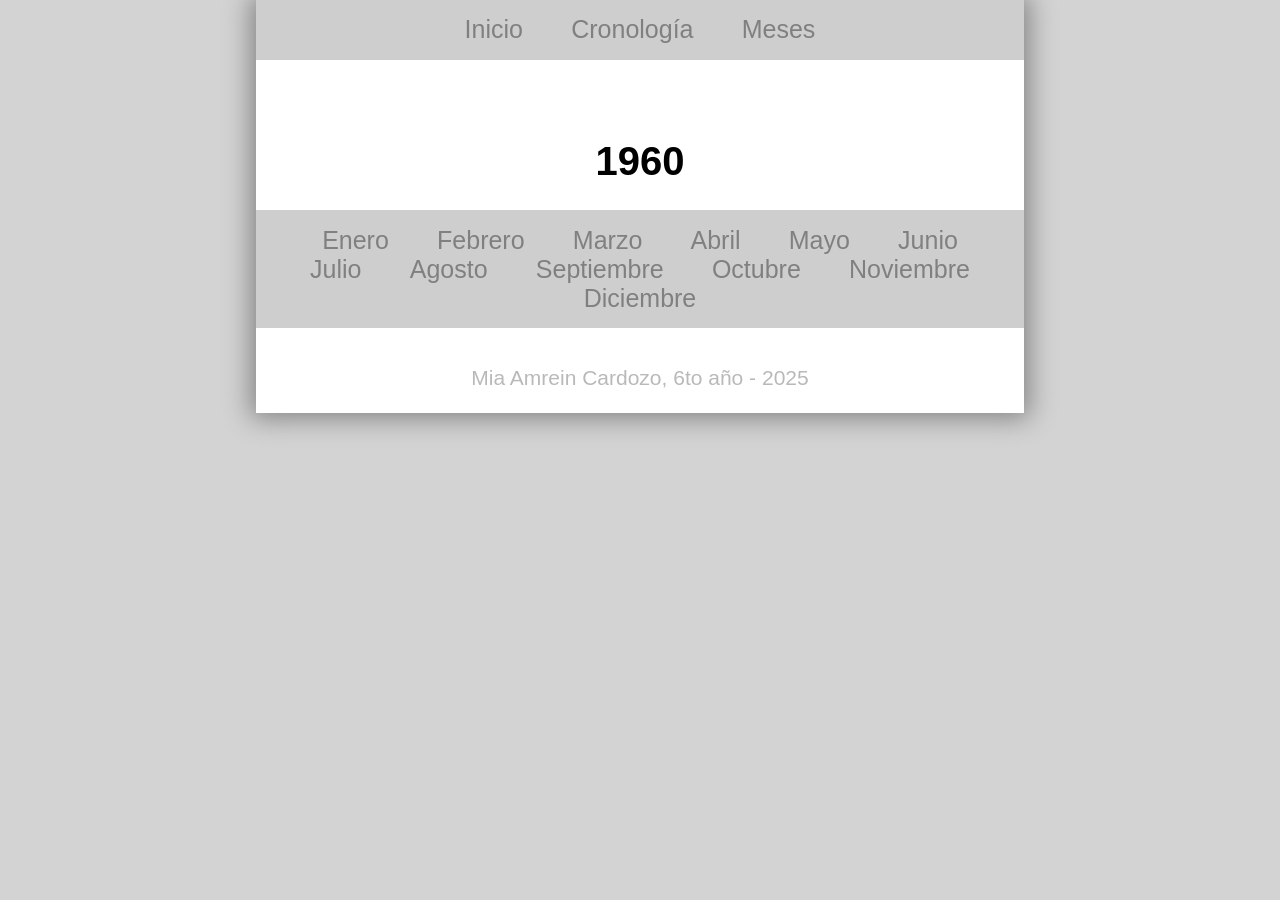
<file: 1960.html>
<!DOCTYPE html>
<html lang="en">
<head>
    <meta charset="UTF-8">
    <meta name="viewport" content="width=device-width, initial-scale=1.0">
    <link rel="stylesheet" href="style-general.css">
    <link rel="stylesheet" href="style-meses.css">
    <link rel="shortcut icon" type="image/x-icon" href="icon.gif">
    <title>Hurricanes chronology</title>
</head>
<body>
    <div id="big-bg">
        <center><ul id="navbar">
            <li><a href="index.html">Inicio</a></li>
            <li><a href="cronologia.html">Cronología</a></li>
            <li><a href="1960.html" class="disabled">Meses</a></li>
        </ul></center>
        <div id="separador"><br><br></div>
        <center><h1>1960</h1>
        <ul>
            <li><a href="enero60.html">Enero</a></li>
            <li><a href="febrero.html" class="disabled">Febrero</a></li>
            <li><a href="marzo.html" class="disabled">Marzo</a></li>
            <li><a href="abril.html" class="disabled">Abril</a></li>
            <li><a href="mayo.html" class="disabled">Mayo</a></li>
            <li><a href="junio.html" class="disabled">Junio</a></li>
            <li><a href="julio.html" class="disabled">Julio</a></li>
            <li><a href="agosto.html" class="disabled">Agosto</a></li>
            <li><a href="septiembre.html" class="disabled">Septiembre</a></li>
            <li><a href="octubre.html" class="disabled">Octubre</a></li>
            <li><a href="noviembre.html" class="disabled">Noviembre</a></li>
            <li><a href="diciembre.html" class="disabled">Diciembre</a></li>
        </ul></center>
        <center><footer>Mia Amrein Cardozo, 6to año - 2025</footer></center>
    </div>
</body>
</html>
</file>
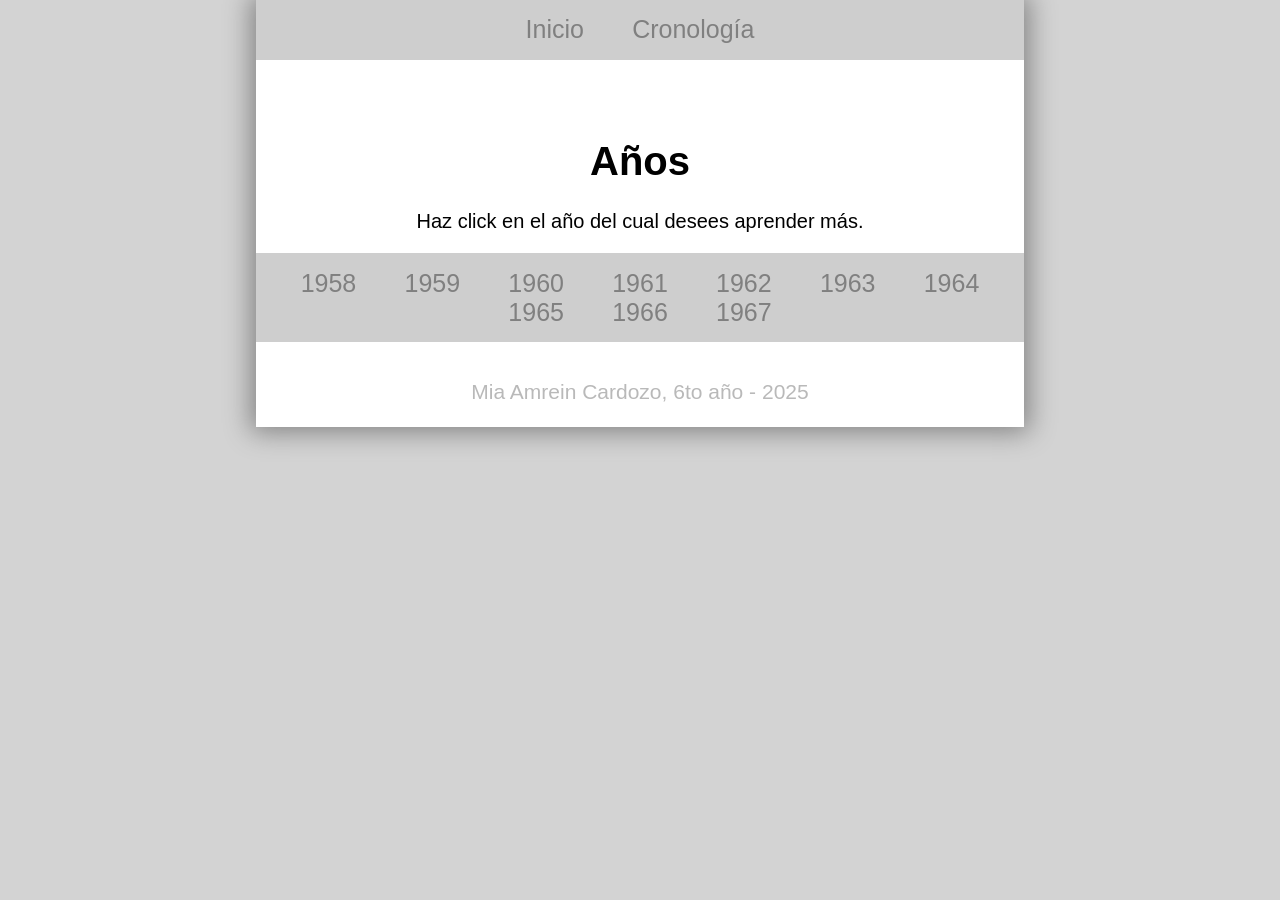
<file: cronologia.html>
<!DOCTYPE html>
<html lang="en">
<head>
    <meta charset="UTF-8">
    <meta name="viewport" content="width=device-width, initial-scale=1.0">
    <link rel="stylesheet" href="style-general.css">
    <link rel="stylesheet" href="style-cro.css">
    <link rel="shortcut icon" type="image/x-icon" href="icon.gif">
    <title>Hurricanes chronology</title>
</head>
<body>
    <div id="big-bg">
        <center><ul id="navbar">
            <li><a href="index.html">Inicio</a></li>
            <li><a href="cronologia.html" class="disabled">Cronología</a></li>
        </ul></center>
        <div id="separador"><br><br></div>
        <center><h1>Años</h1>
        <p>Haz click en el año del cual desees aprender más.</p></center>
        <center><ul>
            <li><a href="1958.html" class="disabled">1958</a></li>
            <li><a href="1959.html" class="disabled">1959</a></li>
            <li><a href="1960.html">1960</a></li>
            <li><a href="1961.html" class="disabled">1961</a></li>
            <li><a href="1962.html" class="disabled">1962</a></li>
            <li><a href="1963.html" class="disabled">1963</a></li>
            <li><a href="1964.html" class="disabled">1964</a></li>
            <li><a href="1965.html" class="disabled">1965</a></li>
            <li><a href="1966.html" class="disabled">1966</a></li>
            <li><a href="1967.html" class="disabled">1967</a></li>
        </ul></center>
        <center><footer>Mia Amrein Cardozo, 6to año - 2025</footer></center>
    </div>
</body>
</html>
</file>
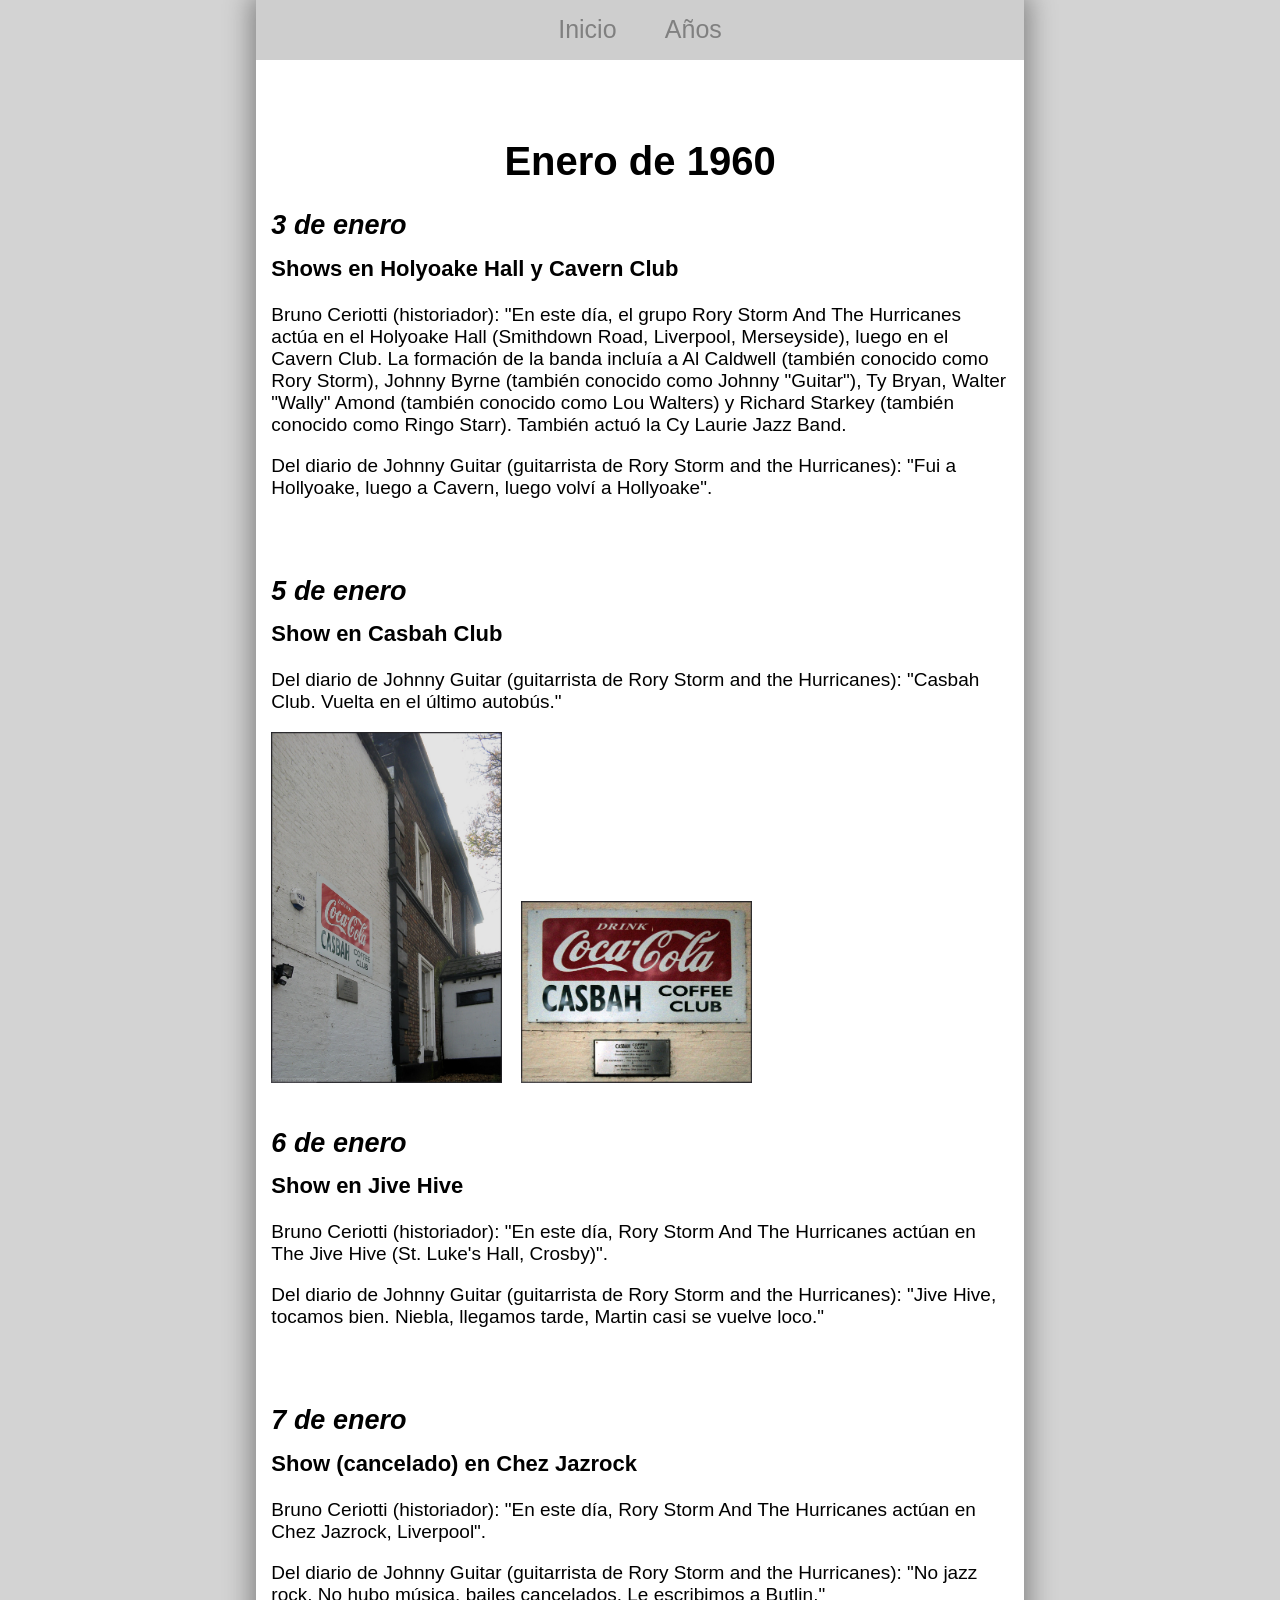
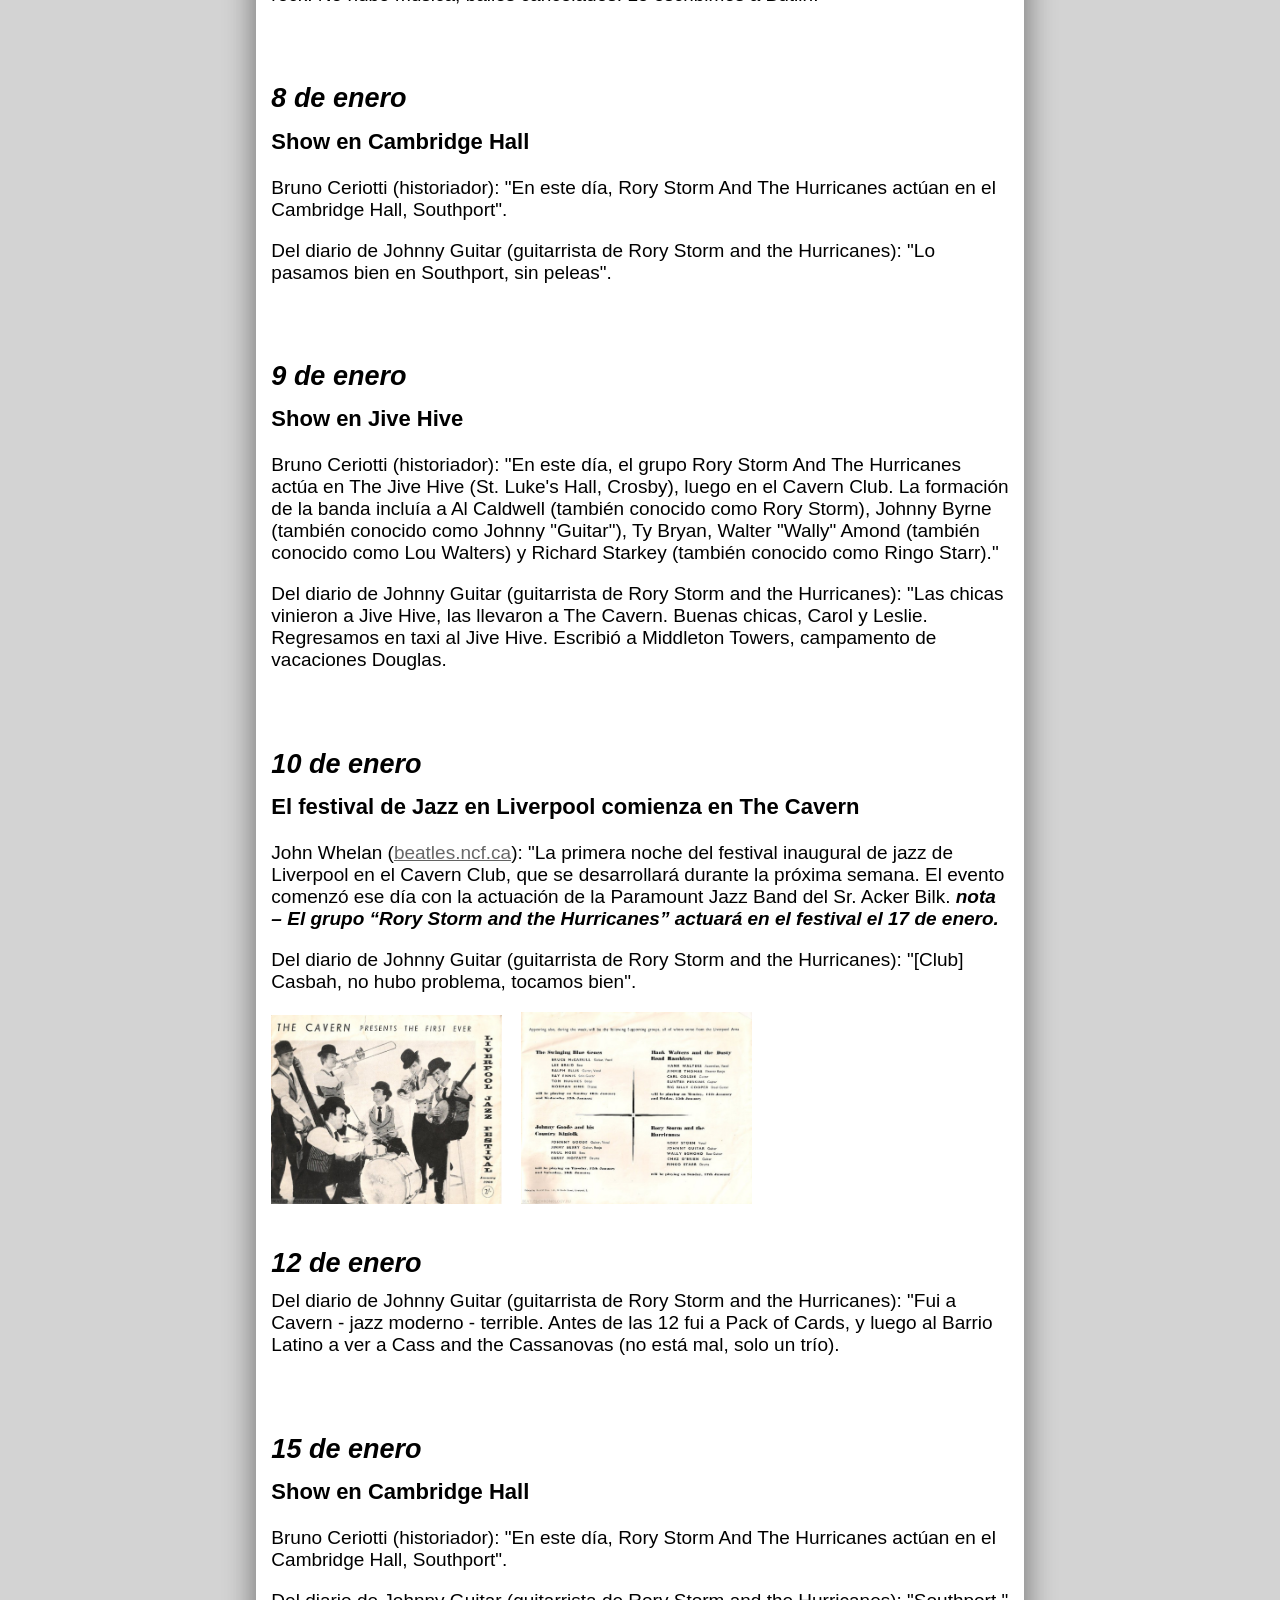
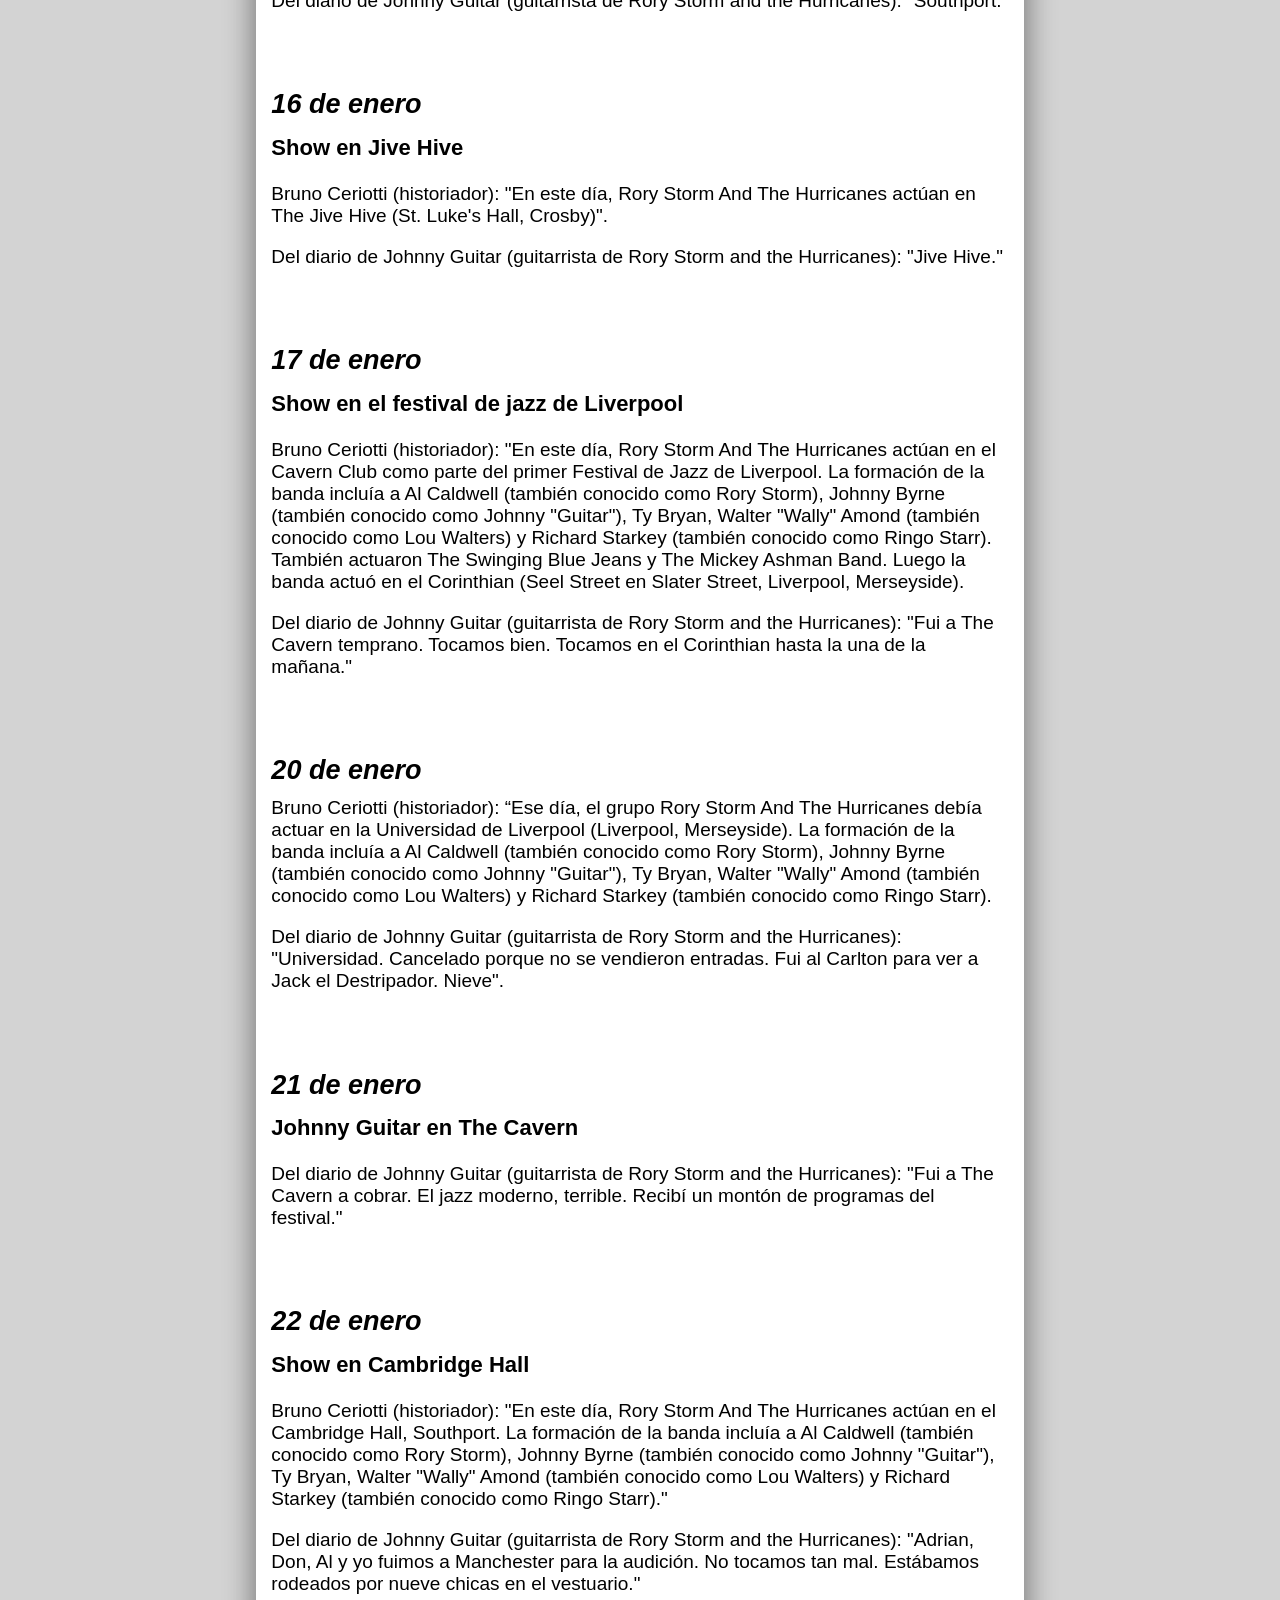
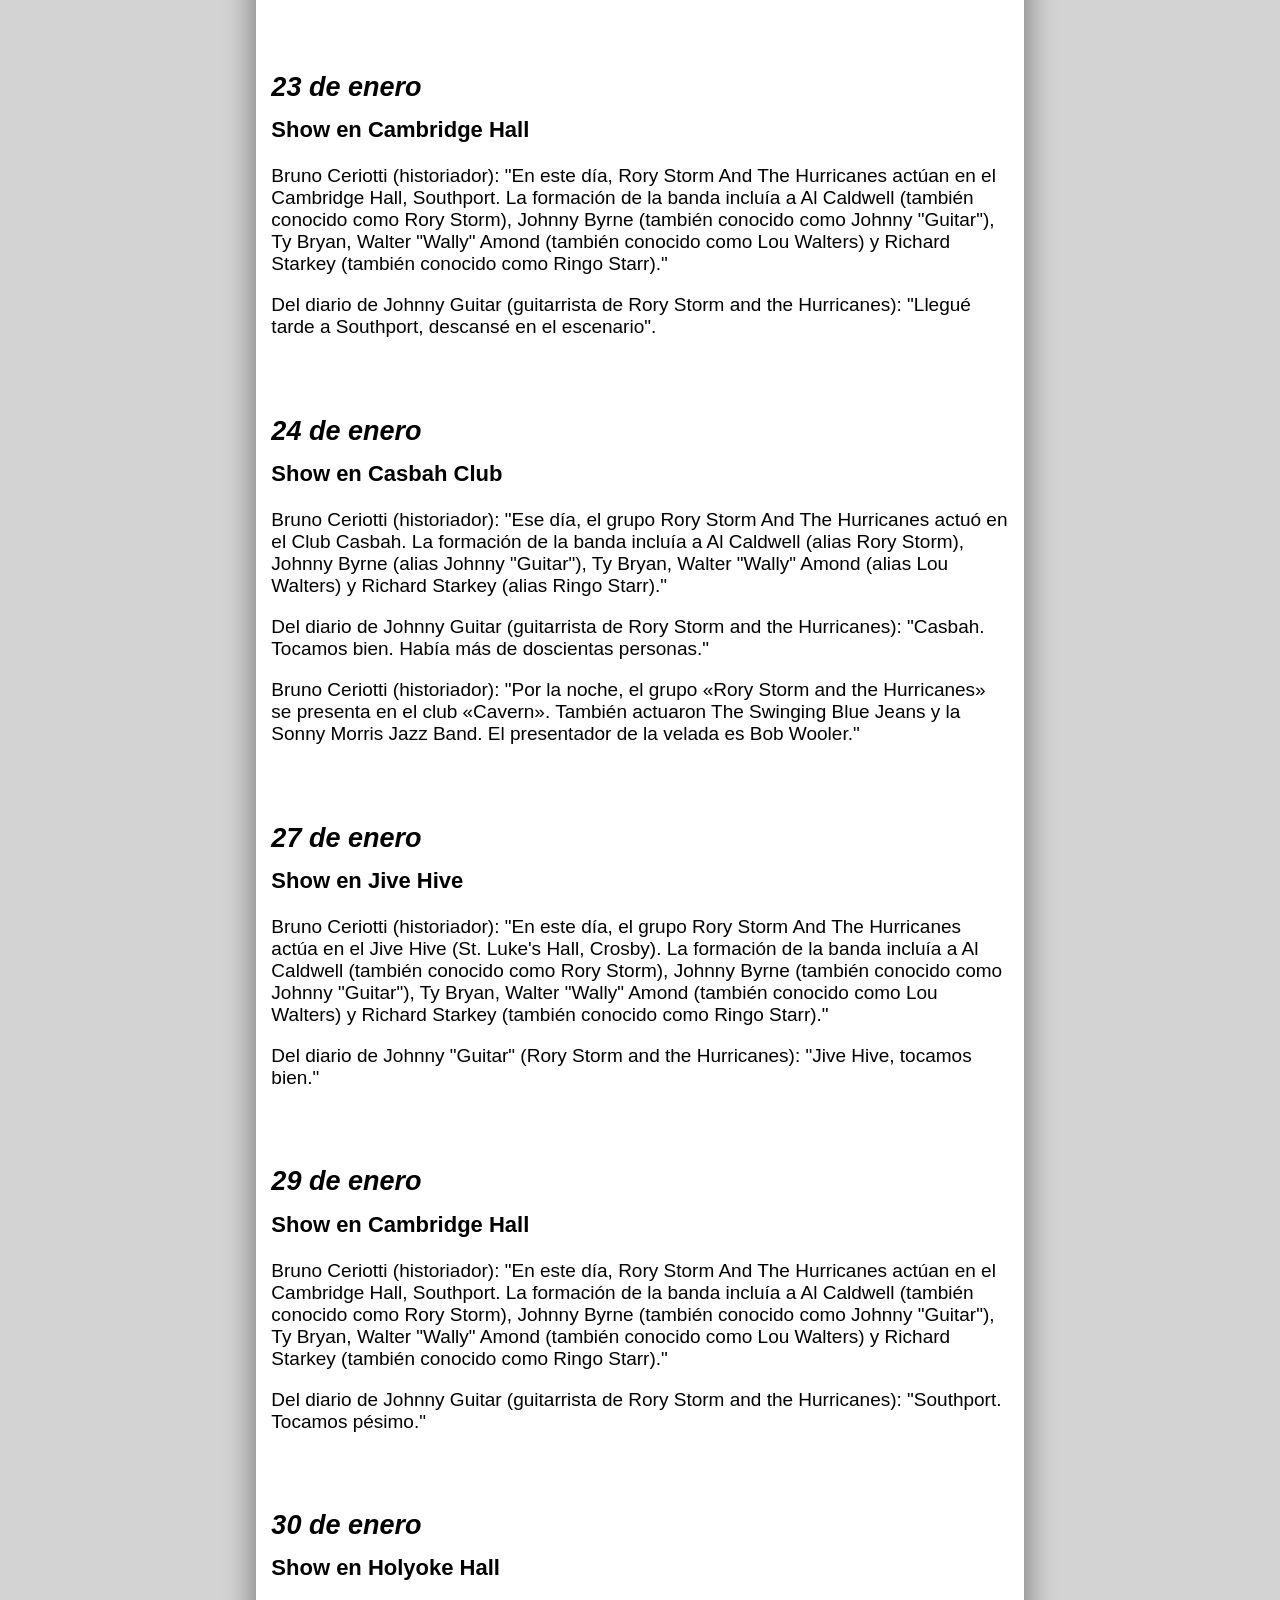
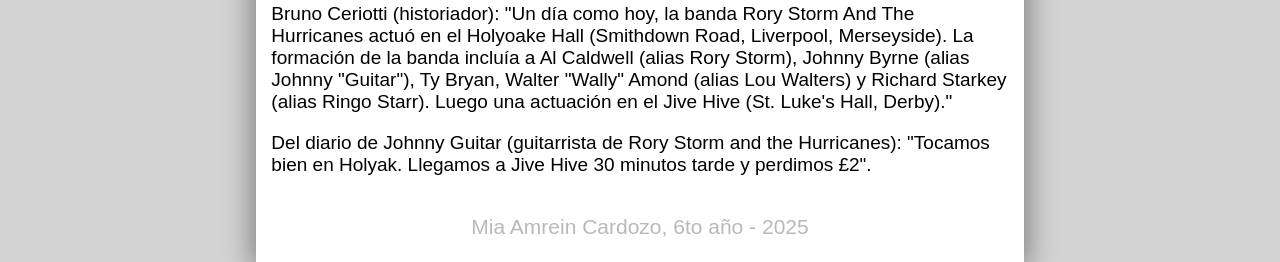
<file: enero60.html>
<!DOCTYPE html>
<html lang="en">
<head>
    <meta charset="UTF-8">
    <meta name="viewport" content="width=device-width, initial-scale=1.0">
    <link rel="stylesheet" href="style-general.css">
    <link rel="stylesheet" href="style-1960-enero.css">
    <link rel="shortcut icon" type="image/x-icon" href="icon.gif">
    <title>Hurricanes chronology</title>
</head>
<body>
    <div id="big-bg">
        <center><ul id="navbar">
            <li><a href="index.html">Inicio</a></li>
            <li><a href="cronologia.html">Años</a></li>
        </ul></center>
        <div id="separador"><br><br></div>
        <center><h1>Enero de 1960</h1></center>
        <h2><strong><i>3 de enero</i></strong></h2>
        <h3><strong>Shows en Holyoake Hall y Cavern Club</strong></h3>
        <p>Bruno Ceriotti (historiador): "En este día, el grupo Rory Storm And The Hurricanes actúa en el Holyoake Hall (Smithdown Road, Liverpool, Merseyside), luego en el Cavern Club. La formación de la banda incluía a Al Caldwell (también conocido como Rory Storm), Johnny Byrne (también conocido como Johnny "Guitar"), Ty Bryan, Walter "Wally" Amond (también conocido como Lou Walters) y Richard Starkey (también conocido como Ringo Starr). También actuó la Cy Laurie Jazz Band.</p>
        <p>Del diario de Johnny Guitar (guitarrista de Rory Storm and the Hurricanes): "Fui a Hollyoake, luego a Cavern, luego volví a Hollyoake".</p>
        <br><br>
        <h2><strong><i>5 de enero</i></strong></h2>
        <h3><strong>Show en Casbah Club</strong></h3>
        <p>Del diario de Johnny Guitar (guitarrista de Rory Storm and the Hurricanes): "Casbah Club. Vuelta en el último autobús."</p>
        <img src="casbah.jpg" alt="Imagen del Casbah Club desde afuera">
        <img src="casbah2.jpg" alt="Imagen del cartel exterior del Casbah Club">
        <br><br>
        <h2><strong><i>6 de enero</i></strong></h2>
        <h3><strong>Show en Jive Hive</strong></h3>
        <p>Bruno Ceriotti (historiador): "En este día, Rory Storm And The Hurricanes actúan en The Jive Hive (St. Luke's Hall, Crosby)".</p>
        <p>Del diario de Johnny Guitar (guitarrista de Rory Storm and the Hurricanes): "Jive Hive, tocamos bien. Niebla, llegamos tarde, Martin casi se vuelve loco."</p>
        <br><br>
        <h2><strong><i>7 de enero</i></strong></h2>
        <h3><strong>Show (cancelado) en Chez Jazrock</strong></h3>
        <p>Bruno Ceriotti (historiador): "En este día, Rory Storm And The Hurricanes actúan en Chez Jazrock, Liverpool".</p>
        <p>Del diario de Johnny Guitar (guitarrista de Rory Storm and the Hurricanes): "No jazz rock. No hubo música, bailes cancelados. Le escribimos a Butlin."</p>
        <br><br>
        <h2><strong><i>8 de enero</i></strong></h2>
        <h3><strong>Show en Cambridge Hall</strong></h3>
        <p>Bruno Ceriotti (historiador): "En este día, Rory Storm And The Hurricanes actúan en el Cambridge Hall, Southport".</p>
        <p>Del diario de Johnny Guitar (guitarrista de Rory Storm and the Hurricanes): "Lo pasamos bien en Southport, sin peleas".</p>
        <br><br>
        <h2><strong><i>9 de enero</i></strong></h2>
        <h3><strong>Show en Jive Hive</strong></h3>
        <p>Bruno Ceriotti (historiador): "En este día, el grupo Rory Storm And The Hurricanes actúa en The Jive Hive (St. Luke's Hall, Crosby), luego en el Cavern Club. La formación de la banda incluía a Al Caldwell (también conocido como Rory Storm), Johnny Byrne (también conocido como Johnny "Guitar"), Ty Bryan, Walter "Wally" Amond (también conocido como Lou Walters) y Richard Starkey (también conocido como Ringo Starr)."</p>
        <p>Del diario de Johnny Guitar (guitarrista de Rory Storm and the Hurricanes): "Las chicas vinieron a Jive Hive, las llevaron a The Cavern. Buenas chicas, Carol y Leslie. Regresamos en taxi al Jive Hive. Escribió a Middleton Towers, campamento de vacaciones Douglas.</p>
        <br><br>
        <h2><strong><i>10 de enero</i></strong></h2>
        <h3><strong>El festival de Jazz en Liverpool comienza en The Cavern</strong></h3>
        <p>John Whelan (<a href="https://beatles.ncf.ca/" target="_blank">beatles.ncf.ca</a>): "La primera noche del festival inaugural de jazz de Liverpool en el Cavern Club, que se desarrollará durante la próxima semana. El evento comenzó ese día con la actuación de la Paramount Jazz Band del Sr. Acker Bilk. <i><strong>nota – El grupo “Rory Storm and the Hurricanes” actuará en el festival el 17 de enero.</strong></i></p>
        <p>Del diario de Johnny Guitar (guitarrista de Rory Storm and the Hurricanes): "[Club] Casbah, no hubo problema, tocamos bien".</p>
        <img src="cavernjazz.jpg" alt="Imagen de folleto del evento de jazz en Cavern Club">
        <img src="cavernjazz2.jpg" alt="Imagen de folleto con lineup del evento de jazz en Cavern Club">
        <br><br>
        <h2><strong><i>12 de enero</i></strong></h2>
        <p>Del diario de Johnny Guitar (guitarrista de Rory Storm and the Hurricanes): "Fui a Cavern - jazz moderno - terrible. Antes de las 12 fui a Pack of Cards, y luego al Barrio Latino a ver a Cass and the Cassanovas (no está mal, solo un trío).</p>
        <br><br>
        <h2><strong><i>15 de enero</i></strong></h2>
        <h3><strong>Show en Cambridge Hall</strong></h3>
        <p>Bruno Ceriotti (historiador): "En este día, Rory Storm And The Hurricanes actúan en el Cambridge Hall, Southport".</p>
        <p>Del diario de Johnny Guitar (guitarrista de Rory Storm and the Hurricanes): "Southport."</p>
        <br><br>
        <h2><strong><i>16 de enero</i></strong></h2>
        <h3><strong>Show en Jive Hive</strong></h3>
        <p>Bruno Ceriotti (historiador): "En este día, Rory Storm And The Hurricanes actúan en The Jive Hive (St. Luke's Hall, Crosby)".</p>
        <p>Del diario de Johnny Guitar (guitarrista de Rory Storm and the Hurricanes): "Jive Hive."</p>
        <br><br>
        <h2><strong><i>17 de enero</i></strong></h2>
        <h3><strong>Show en el festival de jazz de Liverpool</strong></h3>
        <p>Bruno Ceriotti (historiador): "En este día, Rory Storm And The Hurricanes actúan en el Cavern Club como parte del primer Festival de Jazz de Liverpool. La formación de la banda incluía a Al Caldwell (también conocido como Rory Storm), Johnny Byrne (también conocido como Johnny "Guitar"), Ty Bryan, Walter "Wally" Amond (también conocido como Lou Walters) y Richard Starkey (también conocido como Ringo Starr). También actuaron The Swinging Blue Jeans y The Mickey Ashman Band. Luego la banda actuó en el Corinthian (Seel Street en Slater Street, Liverpool, Merseyside).</p>
        <p>Del diario de Johnny Guitar (guitarrista de Rory Storm and the Hurricanes): "Fui a The Cavern temprano. Tocamos bien. Tocamos en el Corinthian hasta la una de la mañana."</p>
        <br><br>
        <h2><strong><i>20 de enero</i></strong></h2>
        <p>Bruno Ceriotti (historiador): “Ese día, el grupo Rory Storm And The Hurricanes debía actuar en la Universidad de Liverpool (Liverpool, Merseyside). La formación de la banda incluía a Al Caldwell (también conocido como Rory Storm), Johnny Byrne (también conocido como Johnny "Guitar"), Ty Bryan, Walter "Wally" Amond (también conocido como Lou Walters) y Richard Starkey (también conocido como Ringo Starr).</p>
        <p>Del diario de Johnny Guitar (guitarrista de Rory Storm and the Hurricanes): "Universidad. Cancelado porque no se vendieron entradas. Fui al Carlton para ver a Jack el Destripador. Nieve".</p>
        <br><br>
        <h2><strong><i>21 de enero</i></strong></h2>
        <h3><strong>Johnny Guitar en The Cavern</strong></h3>
        <p>Del diario de Johnny Guitar (guitarrista de Rory Storm and the Hurricanes): "Fui a The Cavern a cobrar. El jazz moderno, terrible. Recibí un montón de programas del festival."</p>
        <br><br>
        <h2><strong><i>22 de enero</i></strong></h2>
        <h3><strong>Show en Cambridge Hall</strong></h3>
        <p>Bruno Ceriotti (historiador): "En este día, Rory Storm And The Hurricanes actúan en el Cambridge Hall, Southport. La formación de la banda incluía a Al Caldwell (también conocido como Rory Storm), Johnny Byrne (también conocido como Johnny "Guitar"), Ty Bryan, Walter "Wally" Amond (también conocido como Lou Walters) y Richard Starkey (también conocido como Ringo Starr)."</p>
        <p>Del diario de Johnny Guitar (guitarrista de Rory Storm and the Hurricanes): "Adrian, Don, Al y yo fuimos a Manchester para la audición. No tocamos tan mal. Estábamos rodeados por nueve chicas en el vestuario."</p>
        <br><br>
        <h2><strong><i>23 de enero</i></strong></h2>
        <h3><strong>Show en Cambridge Hall</strong></h3>
        <p>Bruno Ceriotti (historiador): "En este día, Rory Storm And The Hurricanes actúan en el Cambridge Hall, Southport. La formación de la banda incluía a Al Caldwell (también conocido como Rory Storm), Johnny Byrne (también conocido como Johnny "Guitar"), Ty Bryan, Walter "Wally" Amond (también conocido como Lou Walters) y Richard Starkey (también conocido como Ringo Starr)."</p>
        <p>Del diario de Johnny Guitar (guitarrista de Rory Storm and the Hurricanes): "Llegué tarde a Southport, descansé en el escenario".</p>
        <br><br>
        <h2><strong><i>24 de enero</i></strong></h2>
        <h3><strong>Show en Casbah Club</strong></h3>
        <p>Bruno Ceriotti (historiador): "Ese día, el grupo Rory Storm And The Hurricanes actuó en el Club Casbah. La formación de la banda incluía a Al Caldwell (alias Rory Storm), Johnny Byrne (alias Johnny "Guitar"), Ty Bryan, Walter "Wally" Amond (alias Lou Walters) y Richard Starkey (alias Ringo Starr)."</p>
        <p>Del diario de Johnny Guitar (guitarrista de Rory Storm and the Hurricanes): "Casbah. Tocamos bien. Había más de doscientas personas."</p>
        <p>Bruno Ceriotti (historiador): "Por la noche, el grupo «Rory Storm and the Hurricanes» se presenta en el club «Cavern». También actuaron The Swinging Blue Jeans y la Sonny Morris Jazz Band. El presentador de la velada es Bob Wooler."</p>
        <br><br>
        <h2><strong><i>27 de enero</i></strong></h2>
        <h3><strong>Show en Jive Hive</strong></h3>
        <p>Bruno Ceriotti (historiador): "En este día, el grupo Rory Storm And The Hurricanes actúa en el Jive Hive (St. Luke's Hall, Crosby). La formación de la banda incluía a Al Caldwell (también conocido como Rory Storm), Johnny Byrne (también conocido como Johnny "Guitar"), Ty Bryan, Walter "Wally" Amond (también conocido como Lou Walters) y Richard Starkey (también conocido como Ringo Starr)."</p>
        <p>Del diario de Johnny "Guitar" (Rory Storm and the Hurricanes): "Jive Hive, tocamos bien."</p>
        <br><br>
        <h2><strong><i>29 de enero</i></strong></h2>
        <h3><strong>Show en Cambridge Hall</strong></h3>
        <p>Bruno Ceriotti (historiador): "En este día, Rory Storm And The Hurricanes actúan en el Cambridge Hall, Southport. La formación de la banda incluía a Al Caldwell (también conocido como Rory Storm), Johnny Byrne (también conocido como Johnny "Guitar"), Ty Bryan, Walter "Wally" Amond (también conocido como Lou Walters) y Richard Starkey (también conocido como Ringo Starr)."</p>
        <p>Del diario de Johnny Guitar (guitarrista de Rory Storm and the Hurricanes): "Southport. Tocamos pésimo."</p>
        <br><br>
        <h2><strong><i>30 de enero</i></strong></h2>
        <h3><strong>Show en Holyoke Hall</strong></h3>
        <p>Bruno Ceriotti (historiador): "Un día como hoy, la banda Rory Storm And The Hurricanes actuó en el Holyoake Hall (Smithdown Road, Liverpool, Merseyside). La formación de la banda incluía a Al Caldwell (alias Rory Storm), Johnny Byrne (alias Johnny "Guitar"), Ty Bryan, Walter "Wally" Amond (alias Lou Walters) y Richard Starkey (alias Ringo Starr). Luego una actuación en el Jive Hive (St. Luke's Hall, Derby)."</p>
        <p>Del diario de Johnny Guitar (guitarrista de Rory Storm and the Hurricanes): "Tocamos bien en Holyak. Llegamos a Jive Hive 30 minutos tarde y perdimos £2".</p>
        <center><footer>Mia Amrein Cardozo, 6to año - 2025</footer></center>
    </div>
</body>
</html>
</file>
<file: style-general.css>
body{
    background-color: rgb(211, 211, 211);
}

#big-bg{
    position: absolute;
    top: 0%;
    left: 20%;
    width: 60%;
    height: inherit;
    background-color: white;
    box-shadow: 0px 0px 25px 5px rgb(131, 131, 131);
}

ul{
    background-color: rgb(206, 206, 206);
    padding: 2%;
    margin-top: 0%;
}

li{
    display: inline;
    font-size: 25px;
    font-family: Arial, Helvetica, sans-serif;
}

li a{
    padding: 3%;
    color: rgb(128, 128, 128);
    text-decoration: none;
}

li a:hover{
    color: rgb(255, 255, 255);
}

footer{
    color: rgb(185, 185, 185);
    margin-top: 5%;
    margin-bottom: 3%;
    font-family: Arial, Helvetica, sans-serif;
    font-size: 21px;
}

#separador{
    top: 0;
    left: 0;
    background-image: url(https://pixelsafari.neocities.org/dividers/more/sheetmusic.gif);
    background-repeat: repeat-x;
    background-size: 250px;
    width: 100%;
    margin-bottom: 3%;
}

.disabled{
    pointer-events: none;
}
</file>
<file: style-meses.css>
h1{
    font-family:'Franklin Gothic Medium', 'Arial Narrow', Arial, sans-serif;
    font-size: 40px;
}
</file>
<file: style-cro.css>
p{
    font-family:'Trebuchet MS', 'Lucida Sans Unicode', 'Lucida Grande', 'Lucida Sans', Arial, sans-serif;
    margin-left: 2%;
    margin-right: 2%;
    font-size: 20px;
}

p a{
    color: rgb(104, 104, 104);
    text-decoration: underline wavy rgb(99, 99, 99) 1px;
}

h1{
    font-family:'Franklin Gothic Medium', 'Arial Narrow', Arial, sans-serif;
    font-size: 40px;
}
</file>
<file: style-1960-enero.css>
h1{
    font-size: 40px;
}

h1, h2, h3{
    font-family: 'Franklin Gothic Medium', 'Arial Narrow', Arial, sans-serif;
}

h2, h3{
    margin-left: 2%;
}

h2{
    font-size: 27px;
    margin-bottom: -1%;
}

h3{
    font-size: 22px;
}

p{
    font-family:Arial, Helvetica, sans-serif;
    margin-left: 2%;
    margin-right: 2%;
    font-size: 19px;
}

img{
    width: 30%;
    margin-left: 2%;
}

p a{
    color: rgb(104, 104, 104);
    text-decoration: underline solid rgb(99, 99, 99) 1px;
}
</file>
